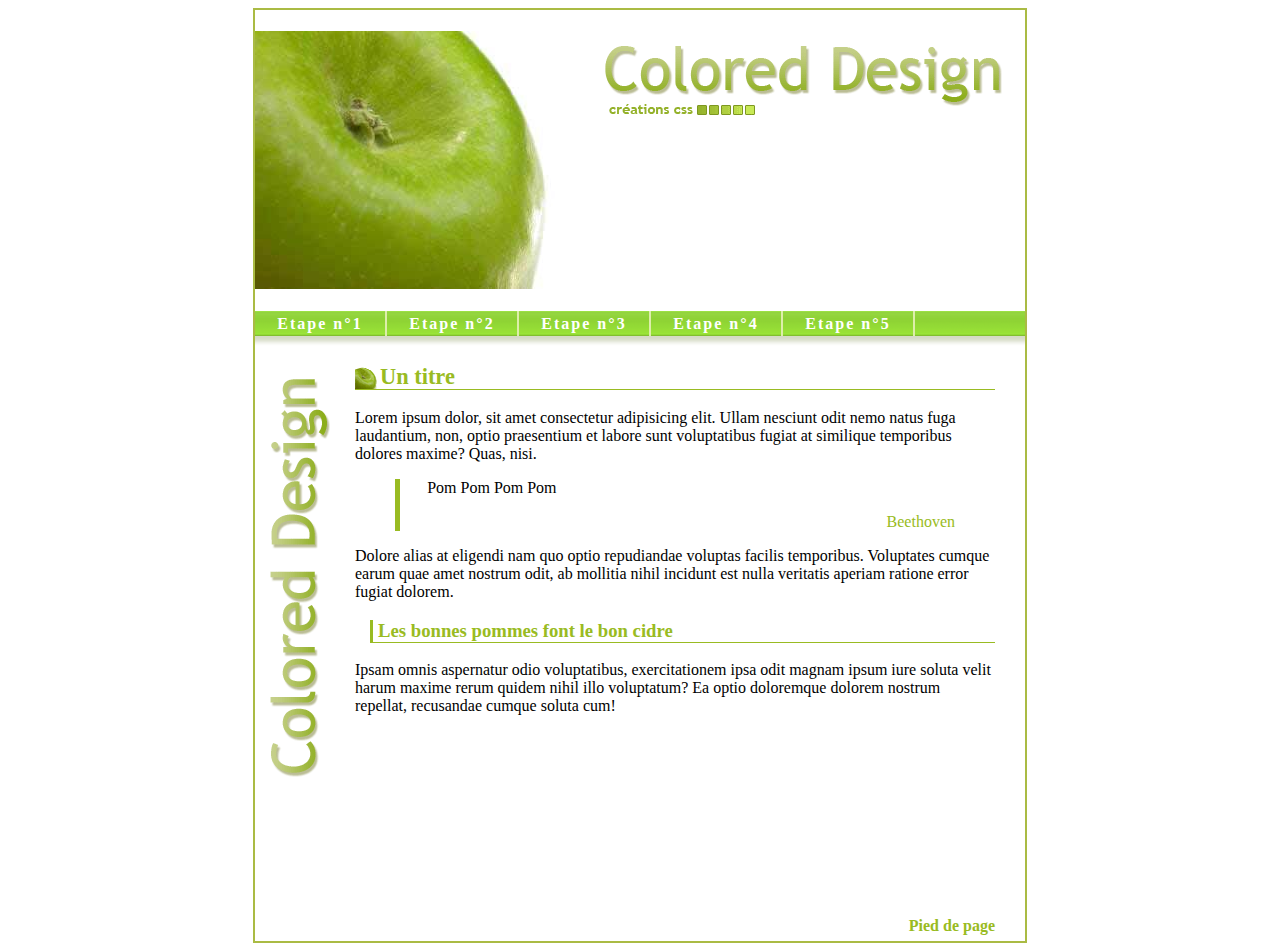
<file: index.html>
<!DOCTYPE html>
<html lang="fr">
<head>
    <meta charset="UTF-8">
    <meta name="viewport" content="width=device-width, initial-scale=1.0">
    <title>Colored Design</title>
    <link rel="stylesheet" href="css/style.css">
   
</head>
<!-- IL N'Y A JAMAIS RIEN ENTRE HEAD ET BODY -->
<body>
    <!-- Le contenu principal >>> souvent nomé id="main" ou id="conteneur" ou id="container" ou id="wrapper" -->
    <div id="conteneur">
        <h1 id="header"><a href="#" title="Accueil-Color Design"><span>Colored Design</span></a></h1>
        <!-- ici la navigation -->
        <nav>
            <ul id="menu">
                <li><a href="#">Etape n°1</a></li>
                <li><a href="#">Etape n°2</a></li>
                <li><a href="#">Etape n°3</a></li>
                <li><a href="#">Etape n°4</a></li>
                <li><a href="#">Etape n°5</a></li>
            </ul>
        </nav>
        <!-- une seconde div pour le contenu apres l'en-ête de la page -->
        <div id="contenu">
        <h2>Un titre</h2>
        <p>Lorem ipsum dolor, sit amet consectetur adipisicing elit. Ullam nesciunt odit nemo natus fuga laudantium, non, optio praesentium et labore sunt voluptatibus fugiat at similique temporibus dolores maxime? Quas, nisi.</p>
        <blockquote>
            <p>Pom Pom Pom Pom</p>
            <p class="texte-a-droite">Beethoven</p>
        </blockquote>
        <p>Dolore alias at eligendi nam quo optio repudiandae voluptas facilis temporibus. Voluptates cumque earum quae amet nostrum odit, ab mollitia nihil incidunt est nulla veritatis aperiam ratione error fugiat dolorem.</p>
        <h3>Les bonnes pommes font le bon cidre</h3>
        <p>Ipsam omnis aspernatur odio voluptatibus, exercitationem ipsa odit magnam ipsum iure soluta velit harum maxime rerum quidem nihil illo voluptatum? Ea optio doloremque dolorem nostrum repellat, recusandae cumque soluta cum!</p><br><br><br><br><br><br><br><br><br><br><b
        </div> <!-- fermeture de contenu -->
        <!-- ici le pied de page avec une id footer -->
        <p id="footer">Pied de page</p>
    </div> <!-- fermeture de conteneur
     -->
</body>
</html>
</file>
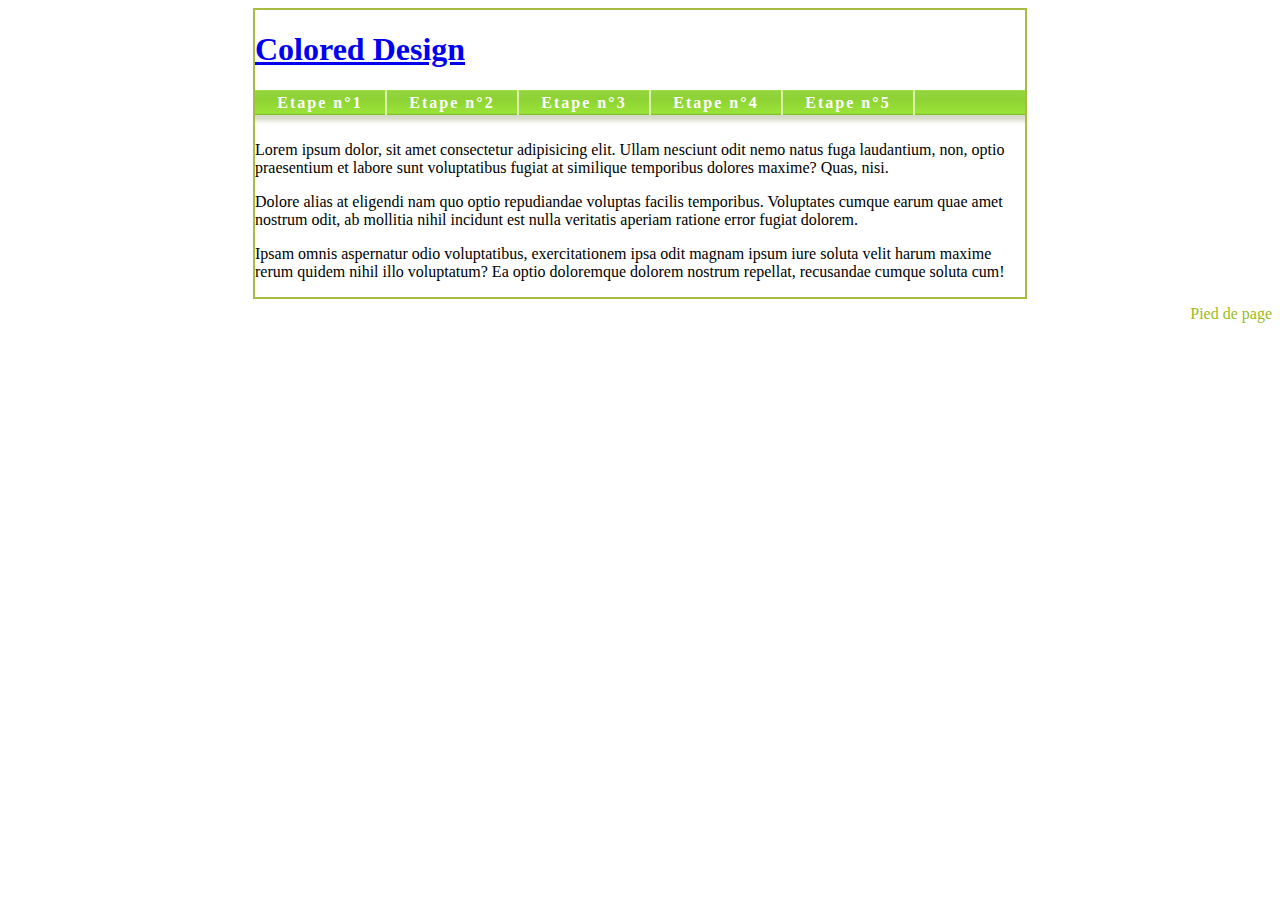
<file: etape1.html>
<!DOCTYPE html>
<html lang="fr">
<head>
    <meta charset="UTF-8">
    <meta name="viewport" content="width=device-width, initial-scale=1.0">
    <title>Colored Design</title>
    <link rel="stylesheet" href="css/style.css">
</head>
<body>
    <!-- Le contenu principal >>> souvent nomé id="main" ou id="conteneur" ou id="container" ou id="wrapper" -->
    <div id="conteneur">
        <h1><a href="#" title="Accueil-Color Design"><span>Colored Design</span></a></h1>
        <!-- ici la navigation -->
        <nav>
            <ul id="menu">
                <li><a href="#">Etape n°1</a></li>
                <li><a href="#">Etape n°2</a></li>
                <li><a href="#">Etape n°3</a></li>
                <li><a href="#">Etape n°4</a></li>
                <li><a href="#">Etape n°5</a></li>
            </ul>
        </nav>
        <P>Lorem ipsum dolor, sit amet consectetur adipisicing elit. Ullam nesciunt odit nemo natus fuga laudantium, non, optio praesentium et labore sunt voluptatibus fugiat at similique temporibus dolores maxime? Quas, nisi.</P>
        <P>Dolore alias at eligendi nam quo optio repudiandae voluptas facilis temporibus. Voluptates cumque earum quae amet nostrum odit, ab mollitia nihil incidunt est nulla veritatis aperiam ratione error fugiat dolorem.</P>
        <P>Ipsam omnis aspernatur odio voluptatibus, exercitationem ipsa odit magnam ipsum iure soluta velit harum maxime rerum quidem nihil illo voluptatum? Ea optio doloremque dolorem nostrum repellat, recusandae cumque soluta cum!</P>
        <!-- fermeture de main  -->
    </div>
    <p id="footer">Pied de page</p>
</body>
</html>
</file>
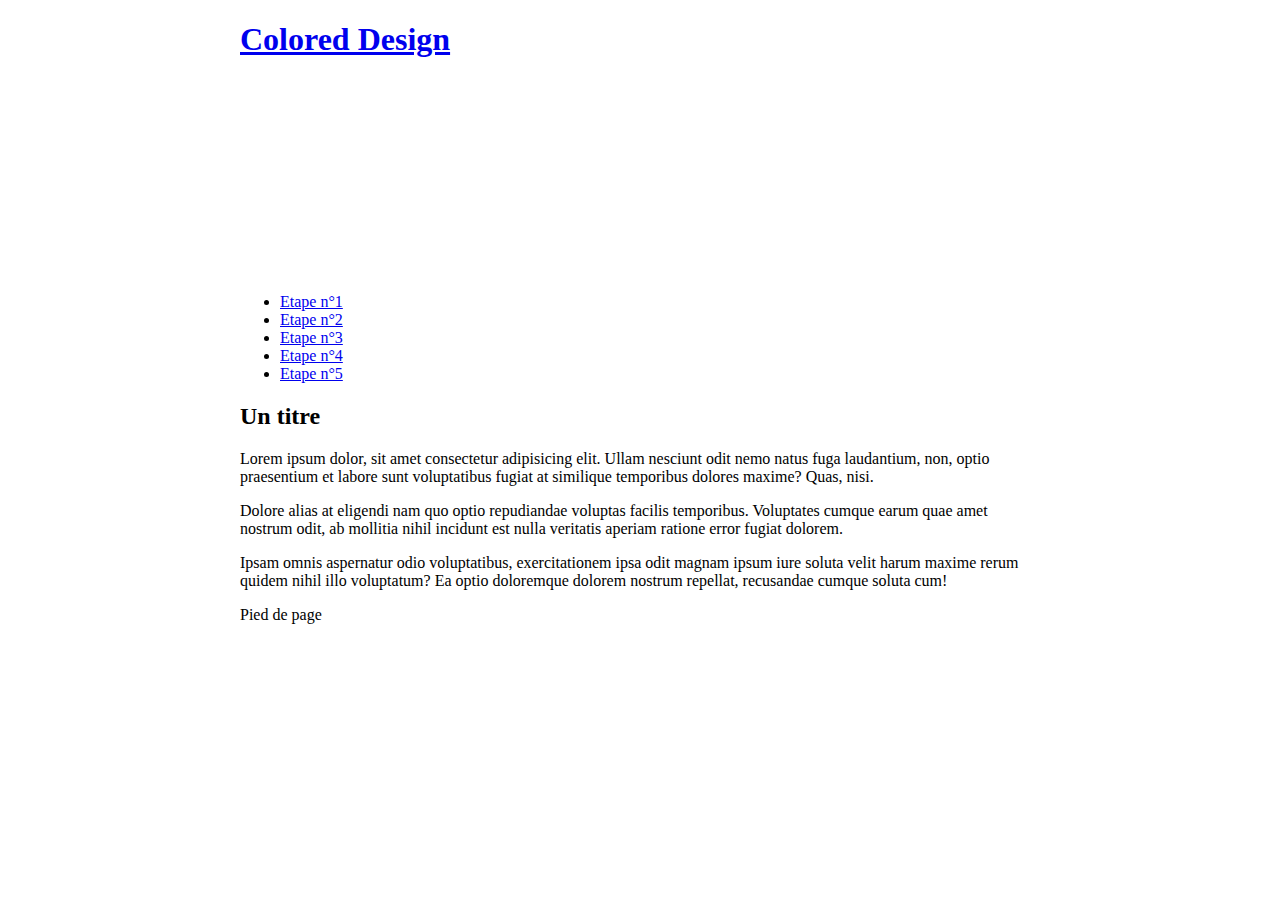
<file: etape2.html>
<!DOCTYPE html>
<html lang="fr">
<head>
    <meta charset="UTF-8">
    <meta name="viewport" content="width=device-width, initial-scale=1.0">
    <title>Colored Design</title>
    <!-- <link rel="stylesheet" href="css/style.css"> -->
    <style>
        body {
            /* border: 10px solid olive; */
            /* margin: haut droite bas gauche */
            /* margin: 10px 0px 10px 0px; */
            margin: 10px 0;

            /* text align sert à centrer le TEXTE */
            text-align: center;
        }

        #conteneur {
            margin: 0 auto;
            width: 800px;
            /* background-color: aqua; */
            text-align: left;
        }

        #header{
            height: 250px;
        }
    </style>
</head>
<!-- IL N'YA A JAMAIS RIEN ENTRE HEAD ET BODY -->
<body>
    <!-- Le contenu principal >>> souvent nomé id="main" ou id="conteneur" ou id="container" ou id="wrapper" -->
    <div id="conteneur">
        <h1 id="header"><a href="#" title="Accueil-Color Design"><span>Colored Design</span></a></h1>
        <!-- ici la navigation -->
        <nav>
            <ul id="menu">
                <li><a href="#">Etape n°1</a></li>
                <li><a href="#">Etape n°2</a></li>
                <li><a href="#">Etape n°3</a></li>
                <li><a href="#">Etape n°4</a></li>
                <li><a href="#">Etape n°5</a></li>
            </ul>
        </nav>
        <!-- une seconde div pour le contenu apres l'en-ête de la page -->
        <div id="contenu">
        <h2>Un titre</h2>
        <P>Lorem ipsum dolor, sit amet consectetur adipisicing elit. Ullam nesciunt odit nemo natus fuga laudantium, non, optio praesentium et labore sunt voluptatibus fugiat at similique temporibus dolores maxime? Quas, nisi.</P>
        <P>Dolore alias at eligendi nam quo optio repudiandae voluptas facilis temporibus. Voluptates cumque earum quae amet nostrum odit, ab mollitia nihil incidunt est nulla veritatis aperiam ratione error fugiat dolorem.</P>
        <P>Ipsam omnis aspernatur odio voluptatibus, exercitationem ipsa odit magnam ipsum iure soluta velit harum maxime rerum quidem nihil illo voluptatum? Ea optio doloremque dolorem nostrum repellat, recusandae cumque soluta cum!</P>
        </div>
        <!-- ici le pied de page avec une id footer -->
        <p id="footer">Pied de page</p>
    </div><!-- fermeture de conteneur
     -->
</body>
</html>
</file>
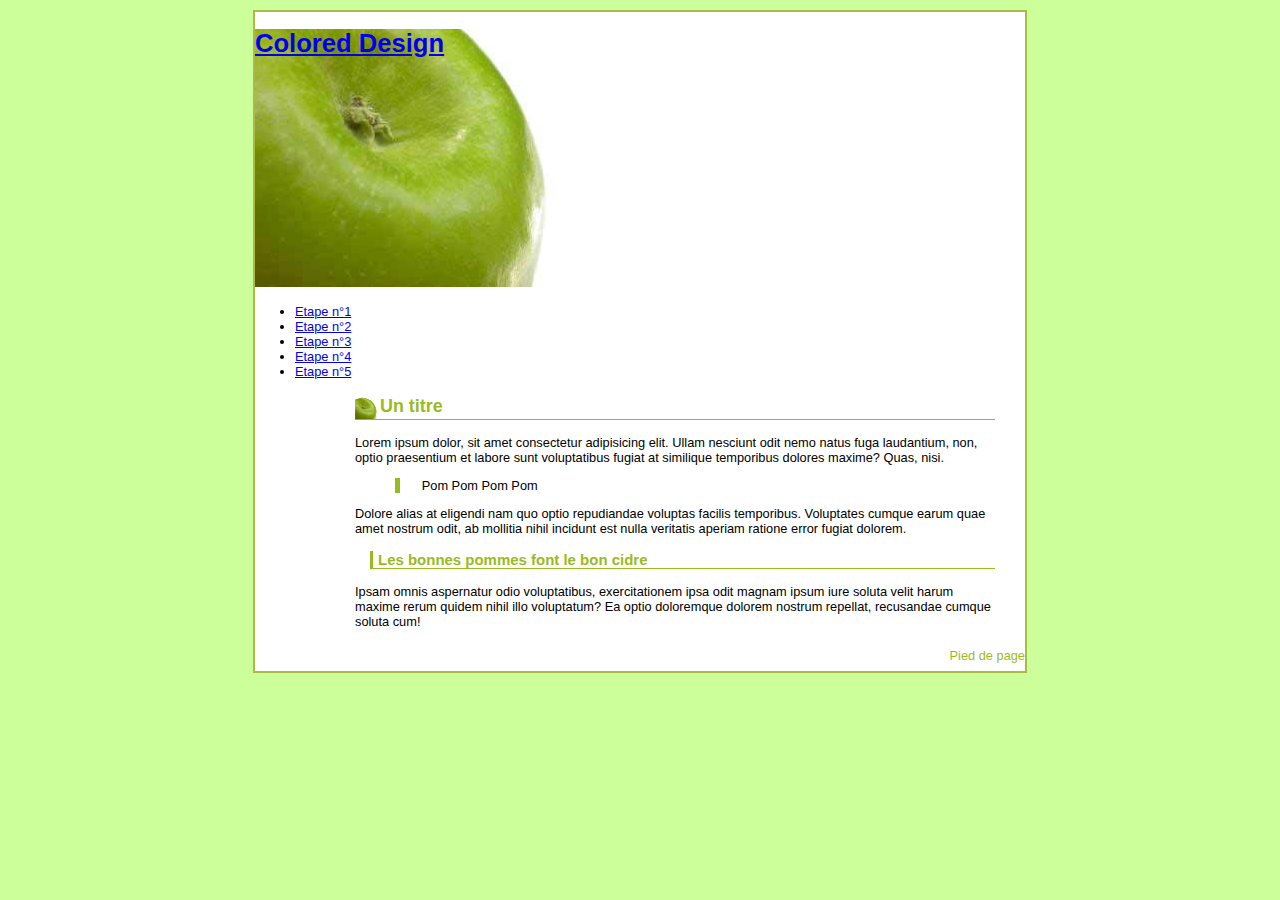
<file: etape3.html>
<!DOCTYPE html>
<html lang="fr">
<head>
    <meta charset="UTF-8">
    <meta name="viewport" content="width=device-width, initial-scale=1.0">
    <title>Colored Design</title>
    <!-- <link rel="stylesheet" href="css/style.css"> -->
    <style>
        body {
            /* border: 10px solid olive; */
            /* margin: haut droite bas gauche */
            /* margin: 10px 0px 10px 0px; */
            margin: 10px 0;

            /* text align sert à centrer le TEXTE */
            text-align: center;
            /* typo taille en .em et famille propriété raccourcie           */
            font: 0.8em "Trebuchet MS", Helvetica, sans-serif;
            background:#cf9;
        }

        /* L'id conteneur ici il est affecté à une div de la page. La notation div#conteneur ou #conteneur est identique */
        div#conteneur {
            margin: 0 auto;
            width: 770px;
            border: 2px solid #ab4;
            /* en haxadécimal il éxiste 16 millions de couleurs */
            background: #fff;
            text-align: left;
        }

        h1#header{
            height: 258px;
            /* Une image en arrière plan dans le css */
            /* background-image: url(img/apple.jpg);
            background-repeat: no-repeat;
            background-position-x: left;
            background-position-y: top; */
            background: url(img/apple.jpg) no-repeat left top;
        }

        div#contenu {
            padding: 0 30px 0 100px;
        }

        div#contenu h2 {
            padding-left: 25px;
            background: url(img/little_apple.gif) no-repeat left bottom;
            color: #9b2;
            border-bottom: 1px solid #99bb22;
            /* interlignage */
            line-height: 25px;
            font-size: 1.4em;
        }

        div#contenu h3 {
            margin-left: 15px;
            padding-left: 5px;
            border-bottom: 1px solid #9b2;
            border-left: 3px solid #9b2;
            color: #9b2;
        }

        div#contenu blockquote {
            border-left: 5px solid #9b2;
            padding-left: 1.7em;

        }

        .texte-a-droite {
            text-align: right;
            color: #9b2;
        }

        div#contenu a{
            color: #9b2;
        }

        div#contenu a:hover {
            color: #9b2;
        }

        p#footer {
            margin: 0;
            padding-left: 10px;
            line-height: 30px;
            text-align: right;
            color: #9b2;
        }


    </style>
</head>
<!-- IL N'Y A JAMAIS RIEN ENTRE HEAD ET BODY -->
<body>
    <!-- Le contenu principal >>> souvent nomé id="main" ou id="conteneur" ou id="container" ou id="wrapper" -->
    <div id="conteneur">
        <h1 id="header"><a href="#" title="Accueil-Color Design"><span>Colored Design</span></a></h1>
        <!-- ici la navigation -->
        <nav>
            <ul id="menu">
                <li><a href="#">Etape n°1</a></li>
                <li><a href="#">Etape n°2</a></li>
                <li><a href="#">Etape n°3</a></li>
                <li><a href="#">Etape n°4</a></li>
                <li><a href="#">Etape n°5</a></li>
            </ul>
        </nav>
        <!-- une seconde div pour le contenu apres l'en-ête de la page -->
        <div id="contenu">
        <h2>Un titre</h2>
        <p>Lorem ipsum dolor, sit amet consectetur adipisicing elit. Ullam nesciunt odit nemo natus fuga laudantium, non, optio praesentium et labore sunt voluptatibus fugiat at similique temporibus dolores maxime? Quas, nisi.</p>
        <blockquote>
            <p>Pom Pom Pom Pom</p>
            <p class="texte-a-droite"></p>
        </blockquote>
        <p>Dolore alias at eligendi nam quo optio repudiandae voluptas facilis temporibus. Voluptates cumque earum quae amet nostrum odit, ab mollitia nihil incidunt est nulla veritatis aperiam ratione error fugiat dolorem.</p>
        <h3>Les bonnes pommes font le bon cidre</h3>
        <p>Ipsam omnis aspernatur odio voluptatibus, exercitationem ipsa odit magnam ipsum iure soluta velit harum maxime rerum quidem nihil illo voluptatum? Ea optio doloremque dolorem nostrum repellat, recusandae cumque soluta cum!</p>
        </div> <!-- fermeture de contenu -->
        <!-- ici le pied de page avec une id footer -->
        <p id="footer">Pied de page</p>
    </div> <!-- fermeture de conteneur
     -->
</body>
</html>
</file>
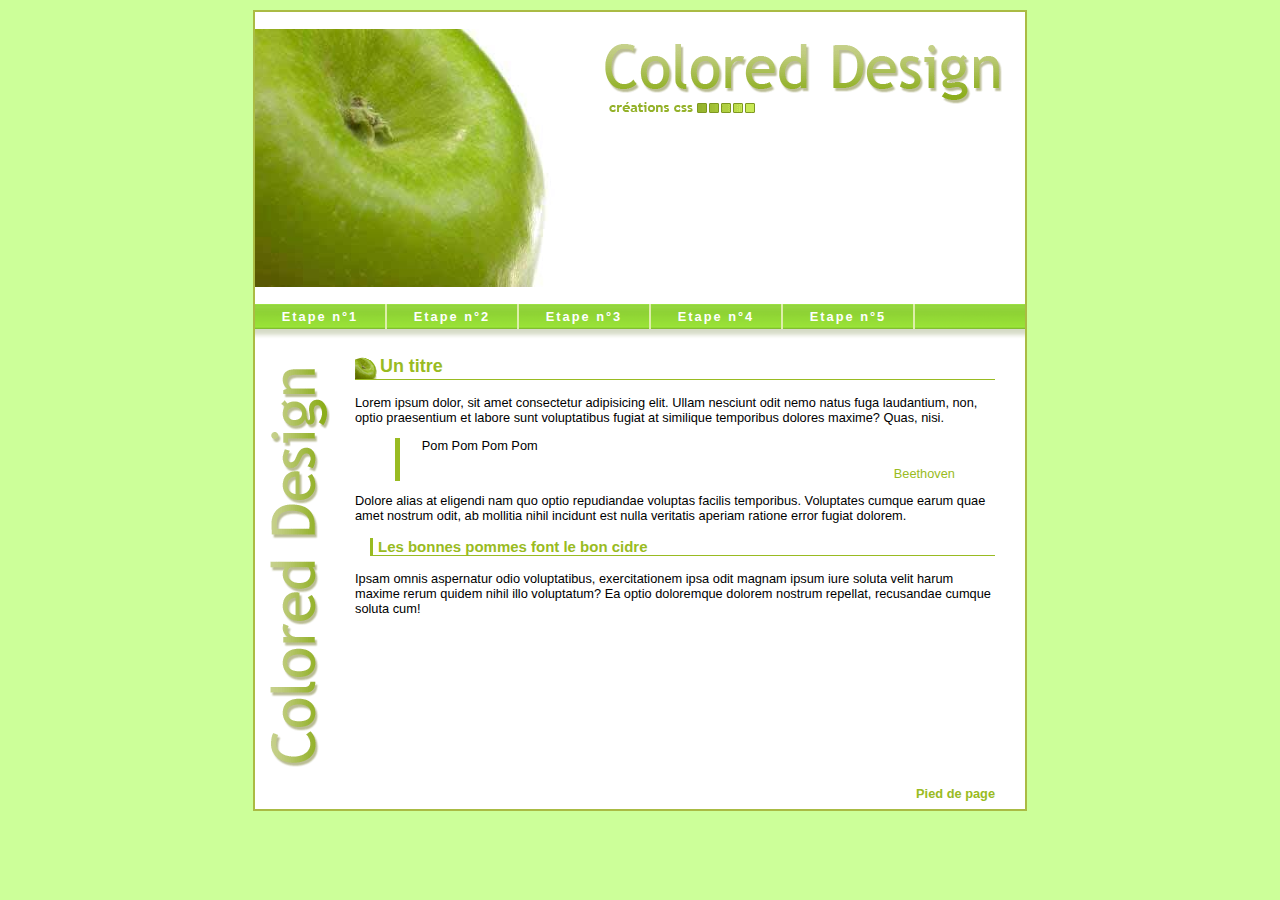
<file: etape4.html>
<!DOCTYPE html>
<html lang="fr">
<head>
    <meta charset="UTF-8">
    <meta name="viewport" content="width=device-width, initial-scale=1.0">
    <title>Colored Design</title>
    <link rel="stylesheet" href="css/style.css">
    <style>
        body {
            /* border: 10px solid olive; */
            /* margin: haut droite bas gauche */
            /* margin: 10px 0px 10px 0px; */
            margin: 10px 0;

            /* text align sert à centrer le TEXTE */
            text-align: center;
            /* typo taille en .em et famille propriété raccourcie           */
            font: 0.8em "Trebuchet MS", Helvetica, sans-serif;
            background:#cf9;
        }

        /* L'id conteneur ici il est affecté à une div de la page. La notation div#conteneur ou #conteneur est identique */
        div#conteneur {
            margin: 0 auto;
            width: 770px;
            border: 2px solid #ab4;
            /* en haxadécimal il éxiste 16 millions de couleurs */
            /* il existe les couleurs RGBA- Red Green Blue et Alpha alpha joue sur l'opacité de la couleur  */
            background: #fff;
            text-align: left;
        }

        h1#header{
            height: 258px;
            /* Une image en arrière plan dans le css */
            /* background-image: url(img/apple.jpg);
            background-repeat: no-repeat;
            background-position-x: left;
            background-position-y: top; */
            background: url(img/apple.jpg) no-repeat left top;
        }

        ul#menu {
            list-style-type: none;
            margin: 0;
            padding: 0;
            /* l'image de fond est répétée horizontalement */
            background: url(img/bg_menu.gif) repeat-x 0 -25px;
            height: 35px;
        }

        ul#menu li {
            float: left;
            text-align: center;
        }

        ul#menu li a {
            display: block;
            width: 130px;
            border-right: 2px solid #dea;

            text-decoration: none;
            line-height: 25px;
            font-size; 1.2em;
            /* epaisseur de type bold = gras */
            font-weight: bold;
            letter-spacing: 2px;
            color: #ffffff;

        }
        

        h1#header a {
            /* display block affiche les élément en block */
            display: block;
            widows: 400px;
            height: 70px;
            background: url(img/title.gif) no-repeat;
            /* la position de l'élément a est relative à son parent */
            position: relative;
            left: 350px;
            top: 15px;
            /* indentation négative du texte afin de le masquer pour les visiteurs et de le laisser dans le code pour les robots, ou les moteurs de recherche qui indexent le site; action de référencement naturel */
            text-indent: -5000px;
        }

        ul#menu li a:hover {
            background: url(img/bg_menu.gif) repeat-x 0 0;

        }

         

        div#contenu {
            padding: 0 30px 0 100px;
            background: url(img/bg_page.gif) no-repeat 15px 15px;
            
        }

        div#contenu h2 {
            padding-left: 25px;
            background: url(img/little_apple.gif) no-repeat left bottom;
            color: #9b2;
            border-bottom: 1px solid #99bb22;
            /* interlignage */
            line-height: 25px;
            font-size: 1.4em;
        }

        div#contenu h3 {
            margin-left: 15px;
            padding-left: 5px;
            border-bottom: 1px solid #9b2;
            border-left: 3px solid #9b2;
            color: #9b2;
        }

        div#contenu blockquote {
            border-left: 5px solid #9b2;
            padding-left: 1.7em;

        }

        .texte-a-droite {
            text-align: right;
            color: #9b2;
        }

        div#contenu a{
            color: #9b2;
        }

        div#contenu a:hover {
            color: #9b2;
        }

        p#footer {
            margin: 0;
            padding-left: 10px;
            line-height: 30px;
            text-align: right;
            color: #9b2;
        }


    </style>
</head>
<!-- IL N'Y A JAMAIS RIEN ENTRE HEAD ET BODY -->
<body>
    <!-- Le contenu principal >>> souvent nomé id="main" ou id="conteneur" ou id="container" ou id="wrapper" -->
    <div id="conteneur">
        <h1 id="header"><a href="#" title="Accueil-Color Design"><span>Colored Design</span></a></h1>
        <!-- ici la navigation -->
        <nav>
            <ul id="menu">
                <li><a href="#">Etape n°1</a></li>
                <li><a href="#">Etape n°2</a></li>
                <li><a href="#">Etape n°3</a></li>
                <li><a href="#">Etape n°4</a></li>
                <li><a href="#">Etape n°5</a></li>
            </ul>
        </nav>
        <!-- une seconde div pour le contenu apres l'en-ête de la page -->
        <div id="contenu">
        <h2>Un titre</h2>
        <p>Lorem ipsum dolor, sit amet consectetur adipisicing elit. Ullam nesciunt odit nemo natus fuga laudantium, non, optio praesentium et labore sunt voluptatibus fugiat at similique temporibus dolores maxime? Quas, nisi.</p>
        <blockquote>
            <p>Pom Pom Pom Pom</p>
            <p class="texte-a-droite">Beethoven</p>
        </blockquote>
        <p>Dolore alias at eligendi nam quo optio repudiandae voluptas facilis temporibus. Voluptates cumque earum quae amet nostrum odit, ab mollitia nihil incidunt est nulla veritatis aperiam ratione error fugiat dolorem.</p>
        <h3>Les bonnes pommes font le bon cidre</h3>
        <p>Ipsam omnis aspernatur odio voluptatibus, exercitationem ipsa odit magnam ipsum iure soluta velit harum maxime rerum quidem nihil illo voluptatum? Ea optio doloremque dolorem nostrum repellat, recusandae cumque soluta cum!</p><br><br><br><br><br><br><br><br><br><br><b
        </div> <!-- fermeture de contenu -->
        <!-- ici le pied de page avec une id footer -->
        <p id="footer">Pied de page</p>
    </div> <!-- fermeture de conteneur
     -->
</body>
</html>
</file>
<file: css/style.css>
<style>
        body {
            /* border: 10px solid olive; */
            /* margin: haut droite bas gauche */
            /* margin: 10px 0px 10px 0px; */
            margin: 10px 0;

            /* text align sert à centrer le TEXTE */
            text-align: center;
            /* typo taille en .em et famille propriété raccourcie           */
            font: 0.8em "Trebuchet MS", Helvetica, sans-serif;
            background:#cf9;
        }

        /* L'id conteneur ici il est affecté à une div de la page. La notation div#conteneur ou #conteneur est identique */
        div#conteneur {
            margin: 0 auto;
            width: 770px;
            border: 2px solid #ab4;
            /* en haxadécimal il éxiste 16 millions de couleurs */
            /* il existe les couleurs RGBA- Red Green Blue et Alpha alpha joue sur l'opacité de la couleur  */
            background: #fff;
            text-align: left;
        }

        h1#header{
            height: 258px;
            /* Une image en arrière plan dans le css */
            /* background-image: url(img/apple.jpg);
            background-repeat: no-repeat;
            background-position-x: left;
            background-position-y: top; */
            background: url(../img/apple.jpg) no-repeat left top;
        }

        ul#menu {
            list-style-type: none;
            margin: 0;
            padding: 0;
            /* l'image de fond est répétée horizontalement */
            background: url(../img/bg_menu.gif) repeat-x 0 -25px;
            height: 35px;
        }

        ul#menu li {
            float: left;
            text-align: center;
        }

        ul#menu li a {
            display: block;
            width: 130px;
            border-right: 2px solid #dea;

            text-decoration: none;
            line-height: 25px;
            font-size; 1.2em;
            /* epaisseur de type bold = gras */
            font-weight: bold;
            letter-spacing: 2px;
            color: #ffffff;

        }
        

        h1#header a {
            /* display block affiche les élément en block */
            display: block;
            widows: 400px;
            height: 70px;
            background: url(../img/title.gif) no-repeat;
            /* la position de l'élément a est relative à son parent */
            position: relative;
            left: 350px;
            top: 15px;
            /* indentation négative du texte afin de le masquer pour les visiteurs et de le laisser dans le code pour les robots, ou les moteurs de recherche qui indexent le site; action de référencement naturel */
            text-indent: -5000px;
        }

        ul#menu li a:hover {
            background: url(../img/bg_menu.gif) repeat-x 0 0;

        }

         

        div#contenu {
            padding: 0 30px 0 100px;
            background: url(../img/bg_page.gif) no-repeat 15px 15px;
            
        }

        div#contenu h2 {
            padding-left: 25px;
            background: url(../img/little_apple.gif) no-repeat left bottom;
            color: #9b2;
            border-bottom: 1px solid #99bb22;
            /* interlignage */
            line-height: 25px;
            font-size: 1.4em;
        }

        div#contenu h3 {
            margin-left: 15px;
            padding-left: 5px;
            border-bottom: 1px solid #9b2;
            border-left: 3px solid #9b2;
            color: #9b2;
        }

        div#contenu blockquote {
            border-left: 5px solid #9b2;
            padding-left: 1.7em;

        }

        .texte-a-droite {
            text-align: right;
            color: #9b2;
        }

        div#contenu a{
            color: #9b2;
        }

        div#contenu a:hover {
            color: #9b2;
        }

        p#footer {
            margin: 0;
            padding-left: 10px;
            line-height: 30px;
            text-align: right;
            color: #9b2;
        }


    </style>
</file>
